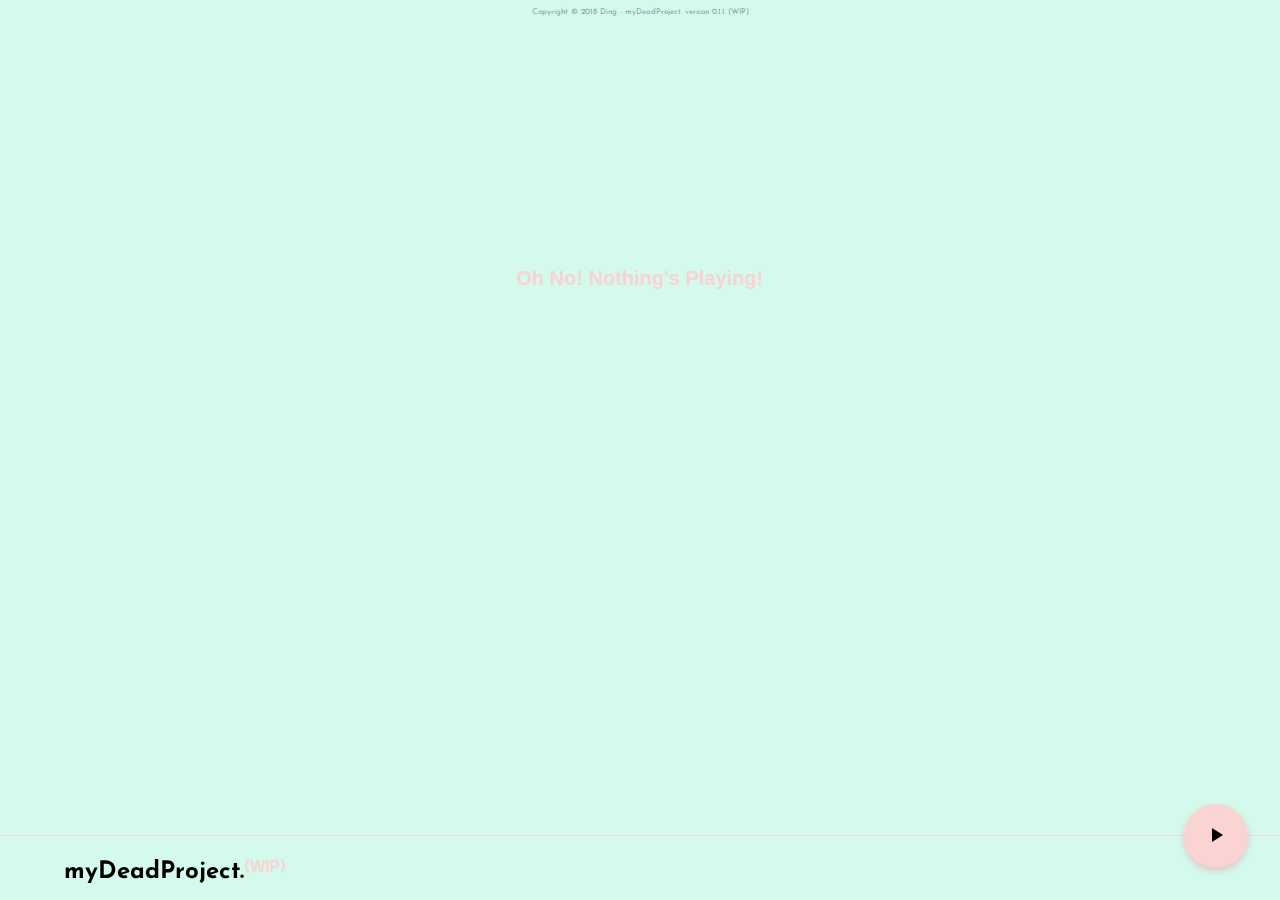
<file: index.html>
<!DOCTYPE html>
<html>
	<head>
		<meta name="keywords" content="website, music, help, depression, ding, dong, bong">
		<meta name="description" content="A dead project.">
		<meta name="author" content="Ding">
		<title>myDeadProject.</title>
		<link rel="shortcut icon" type="image/png" href="img/favicon.png"/>
		<link rel="stylesheet" type="text/css" id="theme" href="theme.css"/>
		<link rel="stylesheet" type="text/css" href="index.css"/>
		<link href="https://fonts.googleapis.com/icon?family=Material+Icons" rel="stylesheet">
		<link href="https://fonts.googleapis.com/css?family=Josefin+Sans:400,400i,600,600i,700,700i&amp;subset=latin-ext" rel="stylesheet">
		<script src="script.js"></script>
	    <meta name="viewport" content="width=device-width, initial-scale=1" />
	</head>
	<body>
		<div>
			</div>
				<p class="footer">Copyright &copy; 2018 Ding - myDeadProject. version 0.1.1 (WIP)</p>
			</div>
			
			<button id="notplaying" style="display: show;"><h2>Oh No! Nothing's Playing!</h2></button>
			<button id="playing" style="display: none;">
				
				<h2>Now Playing<br><span id="black" onclick="action();">"My Dedication To This Project"</span></h2>
				<img class="art" src="img/art.png">
			</button>
			<button class="actionbutton" onclick="playpause();"><i id="playpause" class="material-icons">play_arrow</i></button>
			<div class="navigationbar">
				<h1 class="pagetitle"><span id="black">myDeadProject.</span>⁽ᵂᴵᴾ⁾</h1>

			
	</body>
</html>
</file>
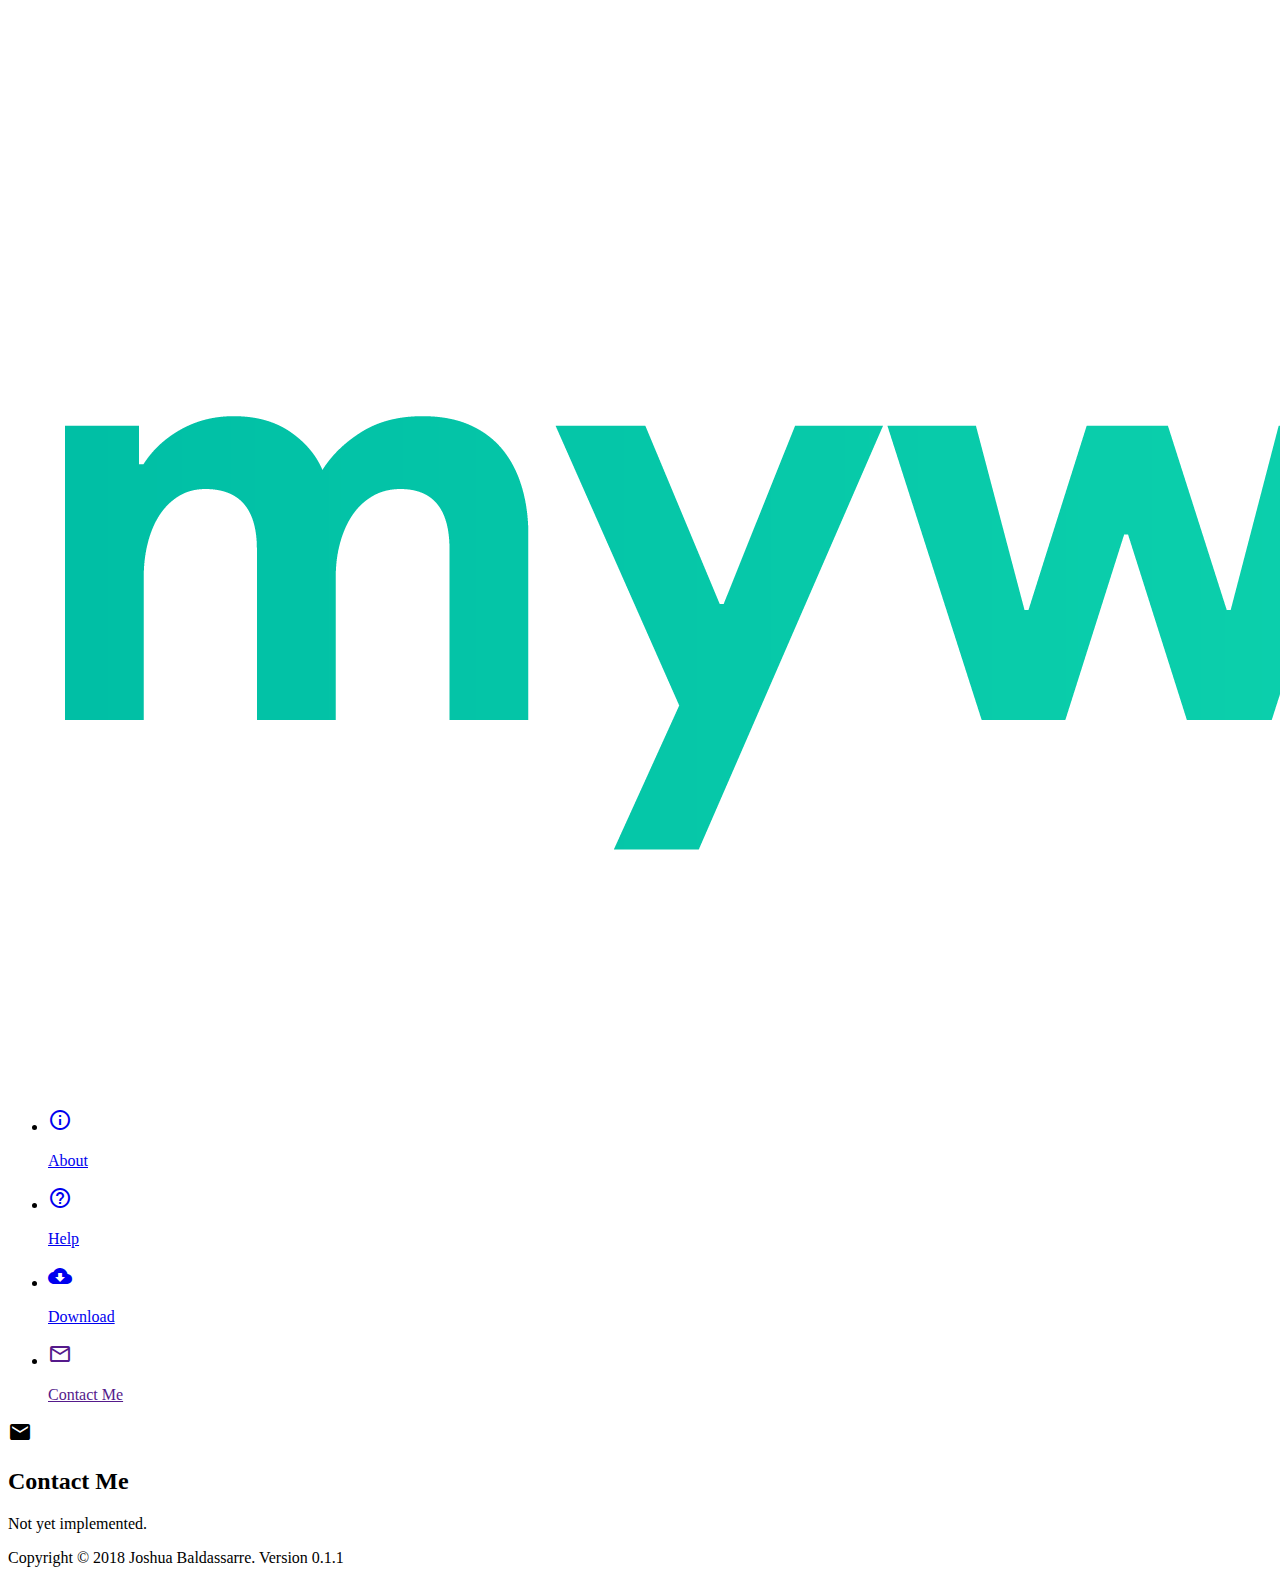
<file: contactme.html>
<!DOCTYPE html>
<html>
	<head>
	<!--What will show on your browser's tab-->
		<title>mywebsite.</title>
		<link rel="shortcut icon" type="image/png" href="img/favicon.png"/>
	<!--Links html file to CSS stylesheet file-->
		<link rel="stylesheet" type="text/css" href="index.css"/>
		<link href="https://fonts.googleapis.com/icon?family=Material+Icons" rel="stylesheet">
	<!--This makes your website scale automatically according to the device's screen size and shape-->
	    <meta name="viewport" content="width=device-width, initial-scale=1" />
	</head>
	<body>
	<!--Contains all of your website's content-->
		<div id="container">
		<!--Contains the top part of your website-->
			<div id="header">
				<img src="img/mywebsitelogopre.png" class="center"/>
			</div>
		<!--Contains the main content of your website-->
			<div id="content">
			<!--Contains the navigation for your website-->
				<div class="topnav">
					<ul>
						<li><a href="index.html"><i class="material-icons">info_outline</i><p>About</p></a></li>
						<li><a href="help.html"><i class="material-icons">help_outline</i><p>Help</p></a></li>
						<li><a href="downloads.html"><i class="material-icons">cloud_download</i><p>Download</p></a></li>
						<li><a class="active" href=""><i class="material-icons">mail_outline</i><p>Contact Me</p></a></li> <!--selected page, edit properties in index.css-->
					</ul>
				</div>
			<!--Contains the actual content of your website-->
				<div id="main">
					<i class="material-icons">mail</i>
					<h2>Contact Me</h2>
					<P>Not yet implemented.</P>
				</div>
			</div>
		<!--Contains you bottom of your website-->
			<div id="footer">
				Copyright &copy; 2018 Joshua Baldassarre. Version 0.1.1
			</div>
		</div>
	</body>
</html>
</file>
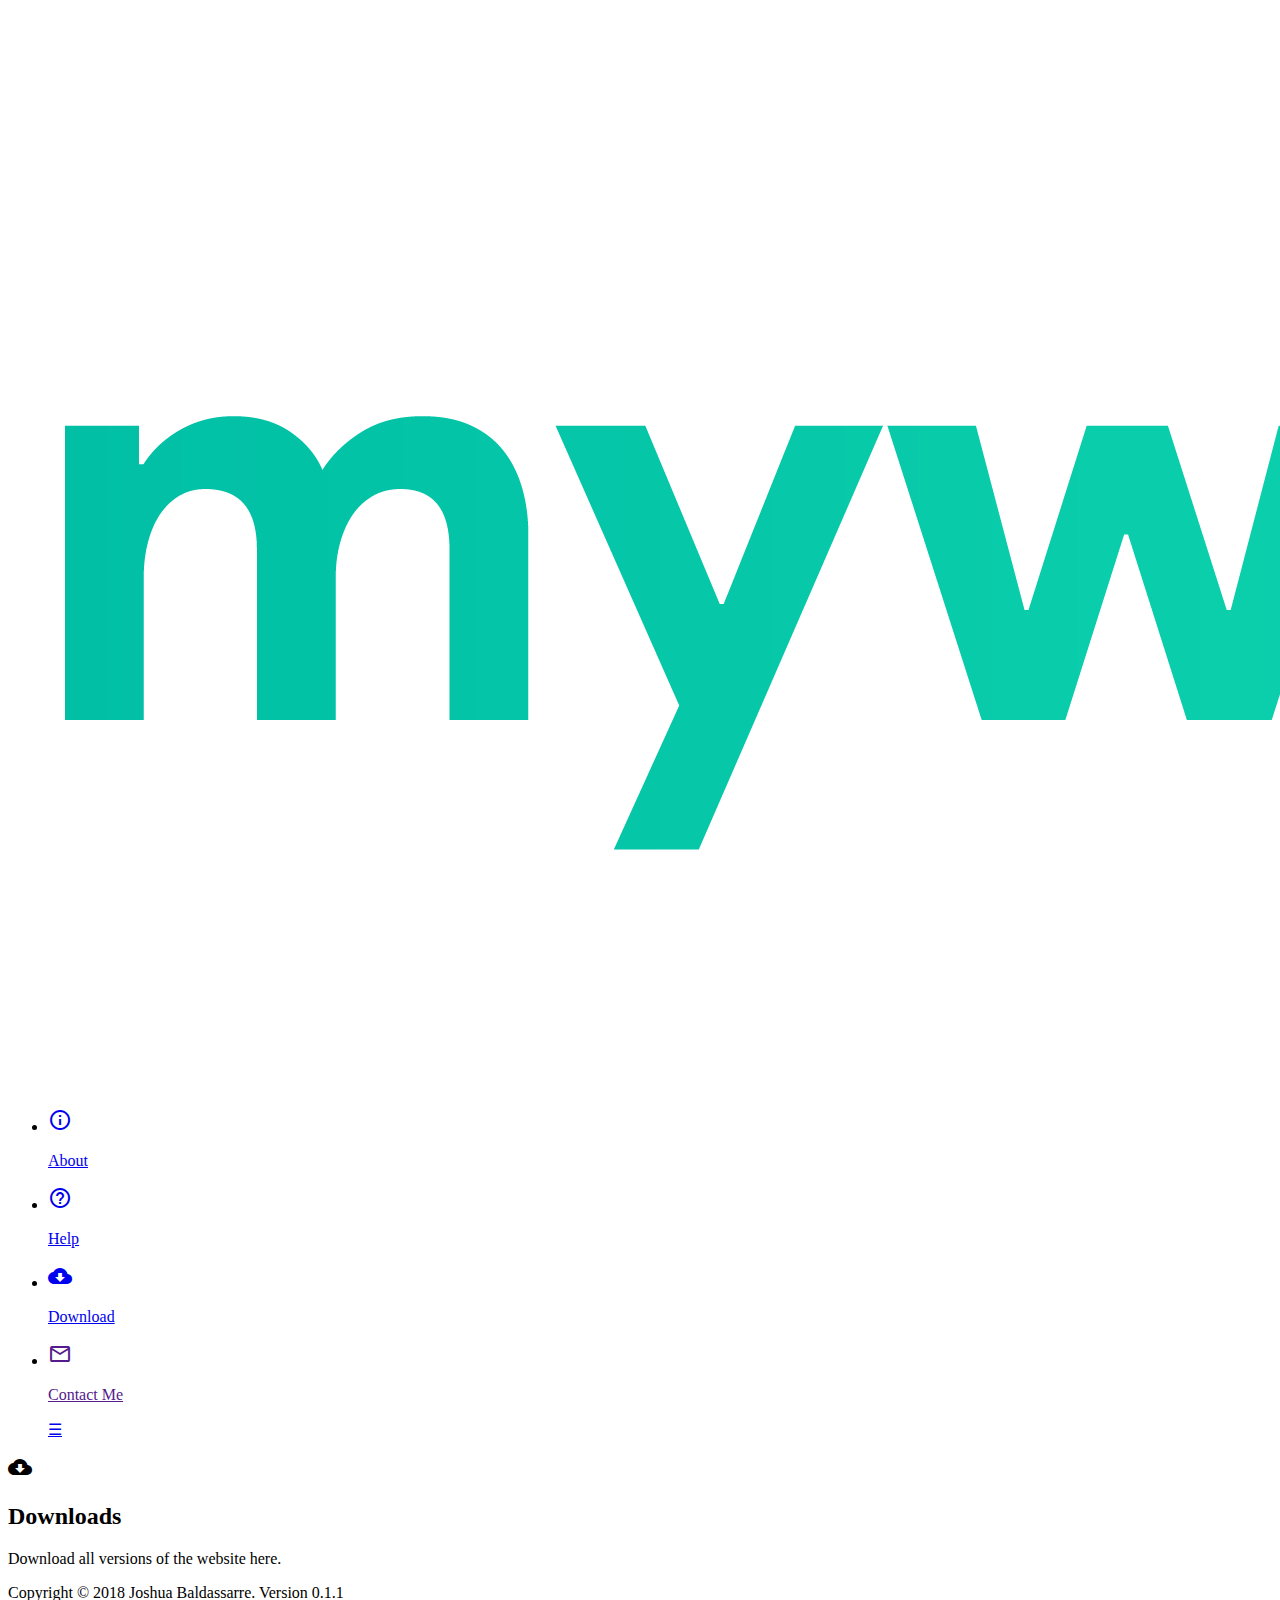
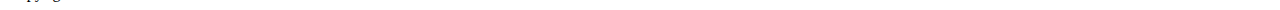
<file: downloads.html>
<!DOCTYPE html>
<html>
	<head>
	<!--What will show on your browser's tab-->
		<title>mywebsite.</title>
		<link rel="shortcut icon" type="image/png" href="img/favicon.png"/>
	<!--Links html file to CSS stylesheet file-->
		<link rel="stylesheet" type="text/css" href="index.css"/>
		<link href="https://fonts.googleapis.com/icon?family=Material+Icons" rel="stylesheet">
	<!--This makes your website scale automatically according to the device's screen size and shape-->
	    <meta name="viewport" content="width=device-width, initial-scale=1" />
	</head>
	<body>
	<!--Contains all of your website's content-->
		<div id="container">
		<!--Contains the top part of your website-->
			<div id="header">
				<img src="img/mywebsitelogopre.png" class="center"/>
			</div>
		<!--Contains the main content of your website-->
			<div id="content">
			<!--Contains the navigation for your website-->
				<div class="topnav">
					<ul>
						<li><a href="index.html"><i class="material-icons">info_outline</i><p>About</p></a></li>
						<li><a href="index2.html"><i class="material-icons">help_outline</i><p>Help</p></a></li>
						<li><a class="active" href="downloads.html"><i class="material-icons">cloud_download</i><p>Download</p></a></li>
						<li><a href=""><i class="material-icons">mail_outline</i><p>Contact Me</p></a></li> <!--selected page-->
						<a href="javascript:void(0);" class="icon" onclick="myFunction()">&#9776;</a>
					</ul>
				</div>
			<!--Contains the actual content of your website-->
				<div id="main">
					<i class="material-icons">cloud_download</i>
					<h2>Downloads</h2>
					<P>Download all versions of the website here.</P>
				</div>
			</div>
		<!--Contains you bottom of your website-->
			<div id="footer">
				Copyright &copy; 2018 Joshua Baldassarre. Version 0.1.1
			</div>
		</div>
	</body>
</html>
</file>
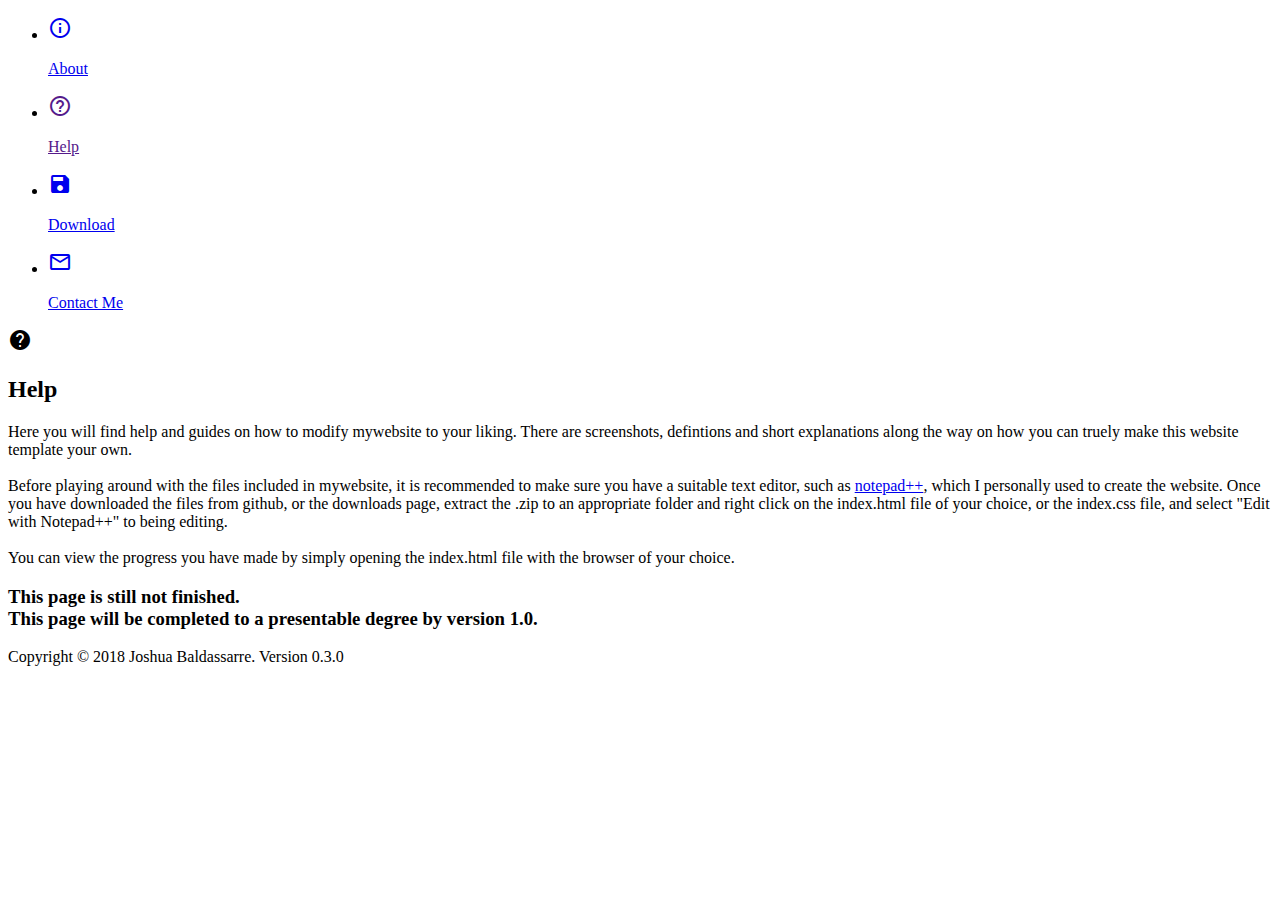
<file: help.html>
<!DOCTYPE html>
<html>
	<head>
	<!--What will show on your browser's tab-->
		<title>mywebsite.</title>
		<link rel="shortcut icon" type="image/png" href="img/favicon.png"/>
	<!--Links html file to CSS stylesheet file-->
		<link rel="stylesheet" type="text/css" href="index.css"/>
		<link href="https://fonts.googleapis.com/icon?family=Material+Icons" rel="stylesheet">
		<link href="https://fonts.googleapis.com/css?family=Open+Sans:300,300i,400,400i,600,600i,700,700i,800,800i" rel="stylesheet">
	<!--This makes your website scale automatically according to the device's screen size and shape-->
	    <meta name="viewport" content="width=device-width, initial-scale=1" />
	</head>
	<body>
	<!--Contains all of your website's content-->
		<div id="container">

		<!--Contains the main content of your website-->
			<div id="content">
			<!--Contains the navigation for your website-->
				<div class="topnav">
					<ul>

						<li><a href="index.html"><i class="material-icons">info_outline</i><p>About</p></a></li>
						<li><a id="active" href=""><i class="material-icons">help_outline</i><p>Help</p></a></li> <!--selected page, edit properties in index.css-->
						<li><a href="downloads.html"><i class="material-icons">save_alt</i><p>Download</p></a></li>
						<li><a href="contactme.html"><i class="material-icons">mail_outline</i><p>Contact Me</p></a></li>
					</ul>
				</div>
			<!--Contains the actual content of your website-->
				<div id="main">
					<i class="material-icons">help</i>
					<h2>Help</h2>
					<P>Here you will find help and guides on how to modify mywebsite to your liking.
					There are screenshots, defintions and short explanations along the way on how you 
					can truely make this website template your own.<br><br>Before playing around with
					the files included in mywebsite, it is recommended to make sure you have a suitable
					text editor, such as <a href="https://notepad-plus-plus.org/">notepad++</a>, which I
					personally used to create the website. Once you have downloaded the files from
					github, or the downloads page, extract the .zip to an appropriate folder and right click
					on the index.html file of your choice, or the index.css file, and select "Edit with Notepad++" to being editing.
					<br><br>You can view the progress you have made by simply opening the index.html file with 
					the browser of your choice.</P>
					<h3>This page is still not finished.<br>This page will be completed to a presentable degree by version 1.0.</h3>
				</div>
			</div>
		<!--Contains you bottom of your website-->
			<div id="footer">
				Copyright &copy; 2018 Joshua Baldassarre. Version 0.3.0
			</div>
		</div>
	</body>
</html>
</file>
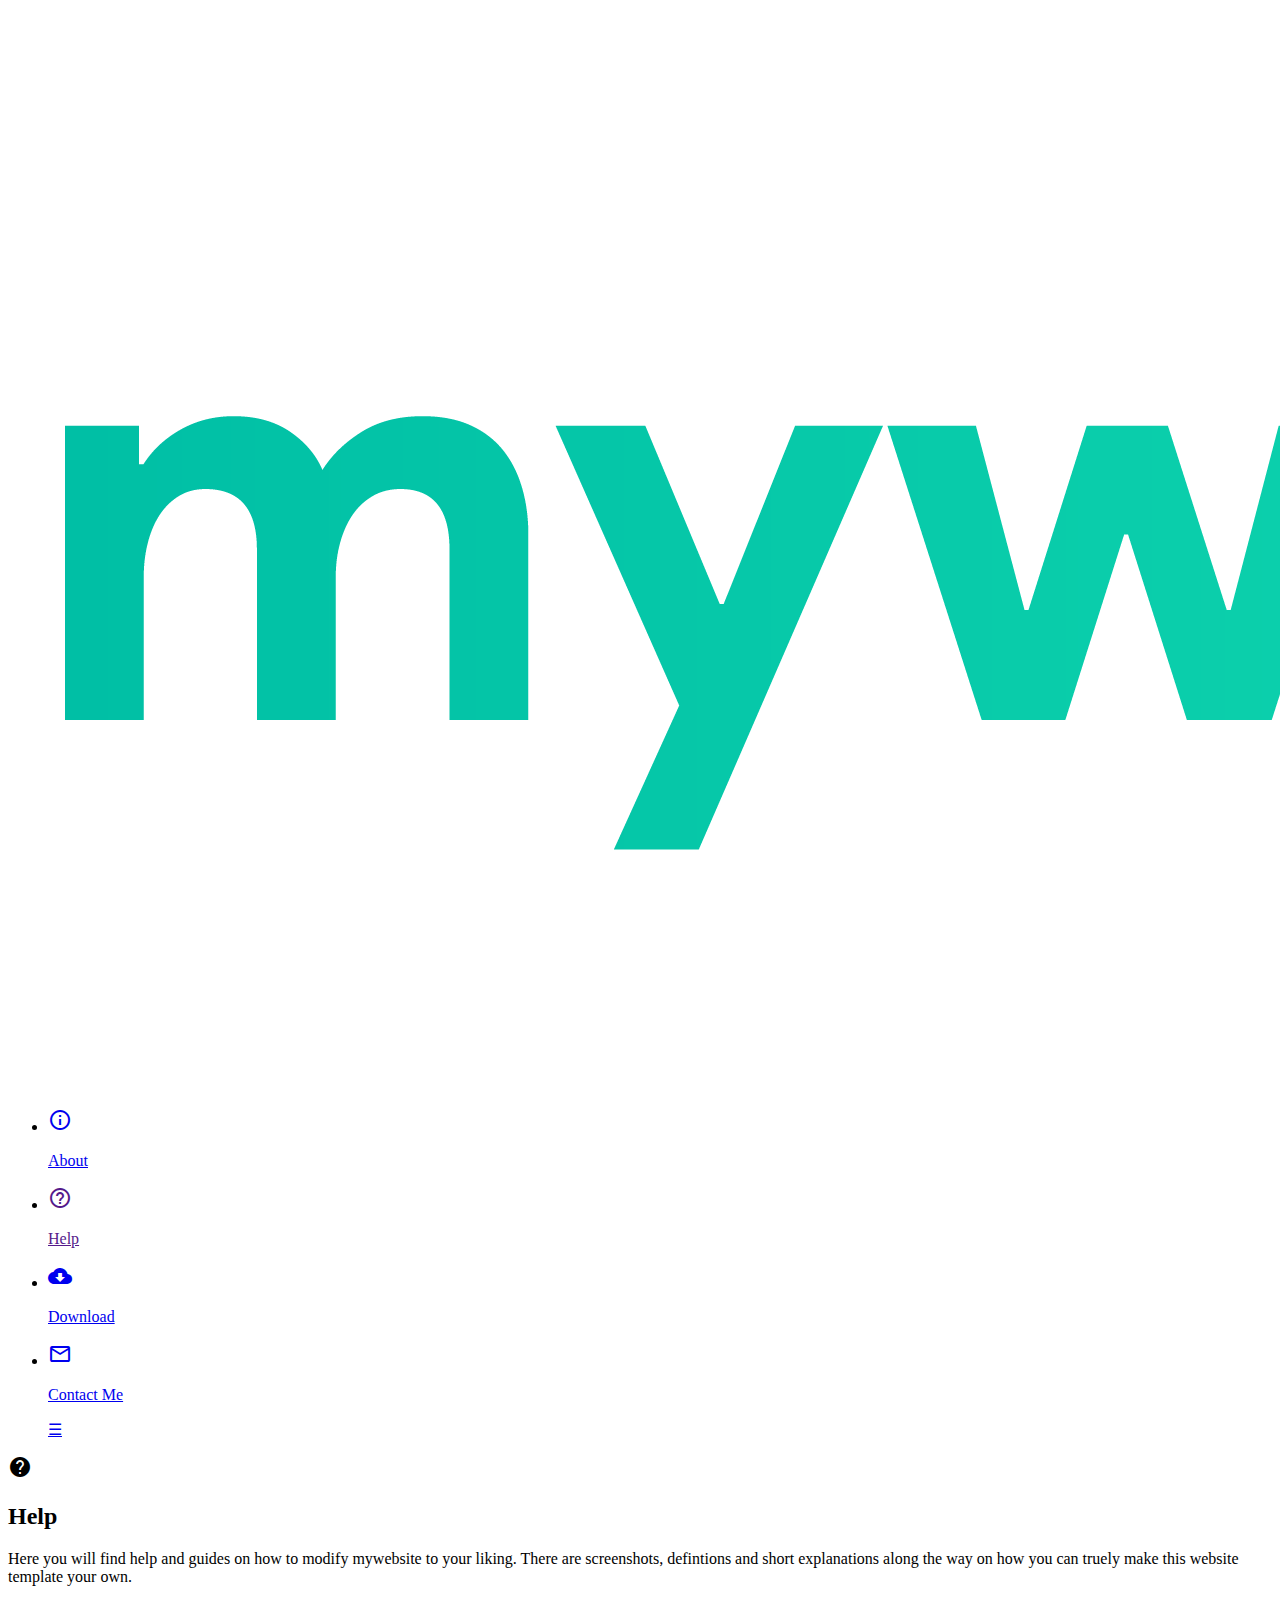
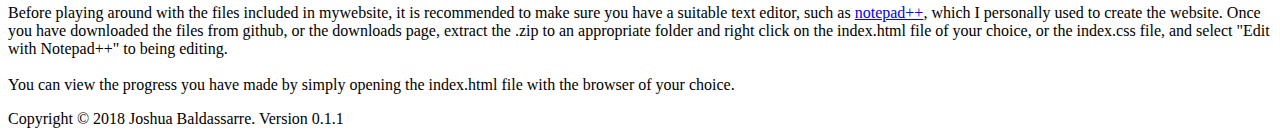
<file: index2.html>
<!DOCTYPE html>
<html>
	<head>
	<!--What will show on your browser's tab-->
		<title>mywebsite.</title>
		<link rel="shortcut icon" type="image/png" href="img/favicon.png"/>
	<!--Links html file to CSS stylesheet file-->
		<link rel="stylesheet" type="text/css" href="index.css"/>
		<link href="https://fonts.googleapis.com/icon?family=Material+Icons" rel="stylesheet">
	<!--This makes your website scale automatically according to the device's screen size and shape-->
	    <meta name="viewport" content="width=device-width, initial-scale=1" />
	</head>
	<body>
	<!--Contains all of your website's content-->
		<div id="container">
		<!--Contains the top part of your website-->
			<div id="header">
				<img src="img/mywebsitelogopre.png" class="center"/>
			</div>
		<!--Contains the main content of your website-->
			<div id="content">
			<!--Contains the navigation for your website-->
				<div class="topnav">
					<ul>
						<li><a href="index.html"><i class="material-icons">info_outline</i><p>About</p></a></li>
						<li><a class="active" href=""><i class="material-icons">help_outline</i><p>Help</p></a></li> <!--selected page-->
						<li><a href="downloads.html"><i class="material-icons">cloud_download</i><p>Download</p></a></li>
						<li><a href="index3.html"><i class="material-icons">mail_outline</i><p>Contact Me</p></a></li>
						<a href="javascript:void(0);" class="icon" onclick="myFunction()">&#9776;</a>
					</ul>
				</div>
			<!--Contains the actual content of your website-->
				<div id="main">
					<i class="material-icons">help</i>
					<h2>Help</h2>
					<P>Here you will find help and guides on how to modify mywebsite to your liking.
					There are screenshots, defintions and short explanations along the way on how you 
					can truely make this website template your own.<br><br>Before playing around with
					the files included in mywebsite, it is recommended to make sure you have a suitable
					text editor, such as <a href="https://notepad-plus-plus.org/">notepad++</a>, which I
					personally used to create the website. Once you have downloaded the files from
					github, or the downloads page, extract the .zip to an appropriate folder and right click
					on the index.html file of your choice, or the index.css file, and select "Edit with Notepad++" to being editing.
					<br><br>You can view the progress you have made by simply opening the index.html file with 
					the browser of your choice.</P>
				</div>
			</div>
		<!--Contains you bottom of your website-->
			<div id="footer">
				Copyright &copy; 2018 Joshua Baldassarre. Version 0.1.1
			</div>
		</div>
	</body>
</html>
</file>
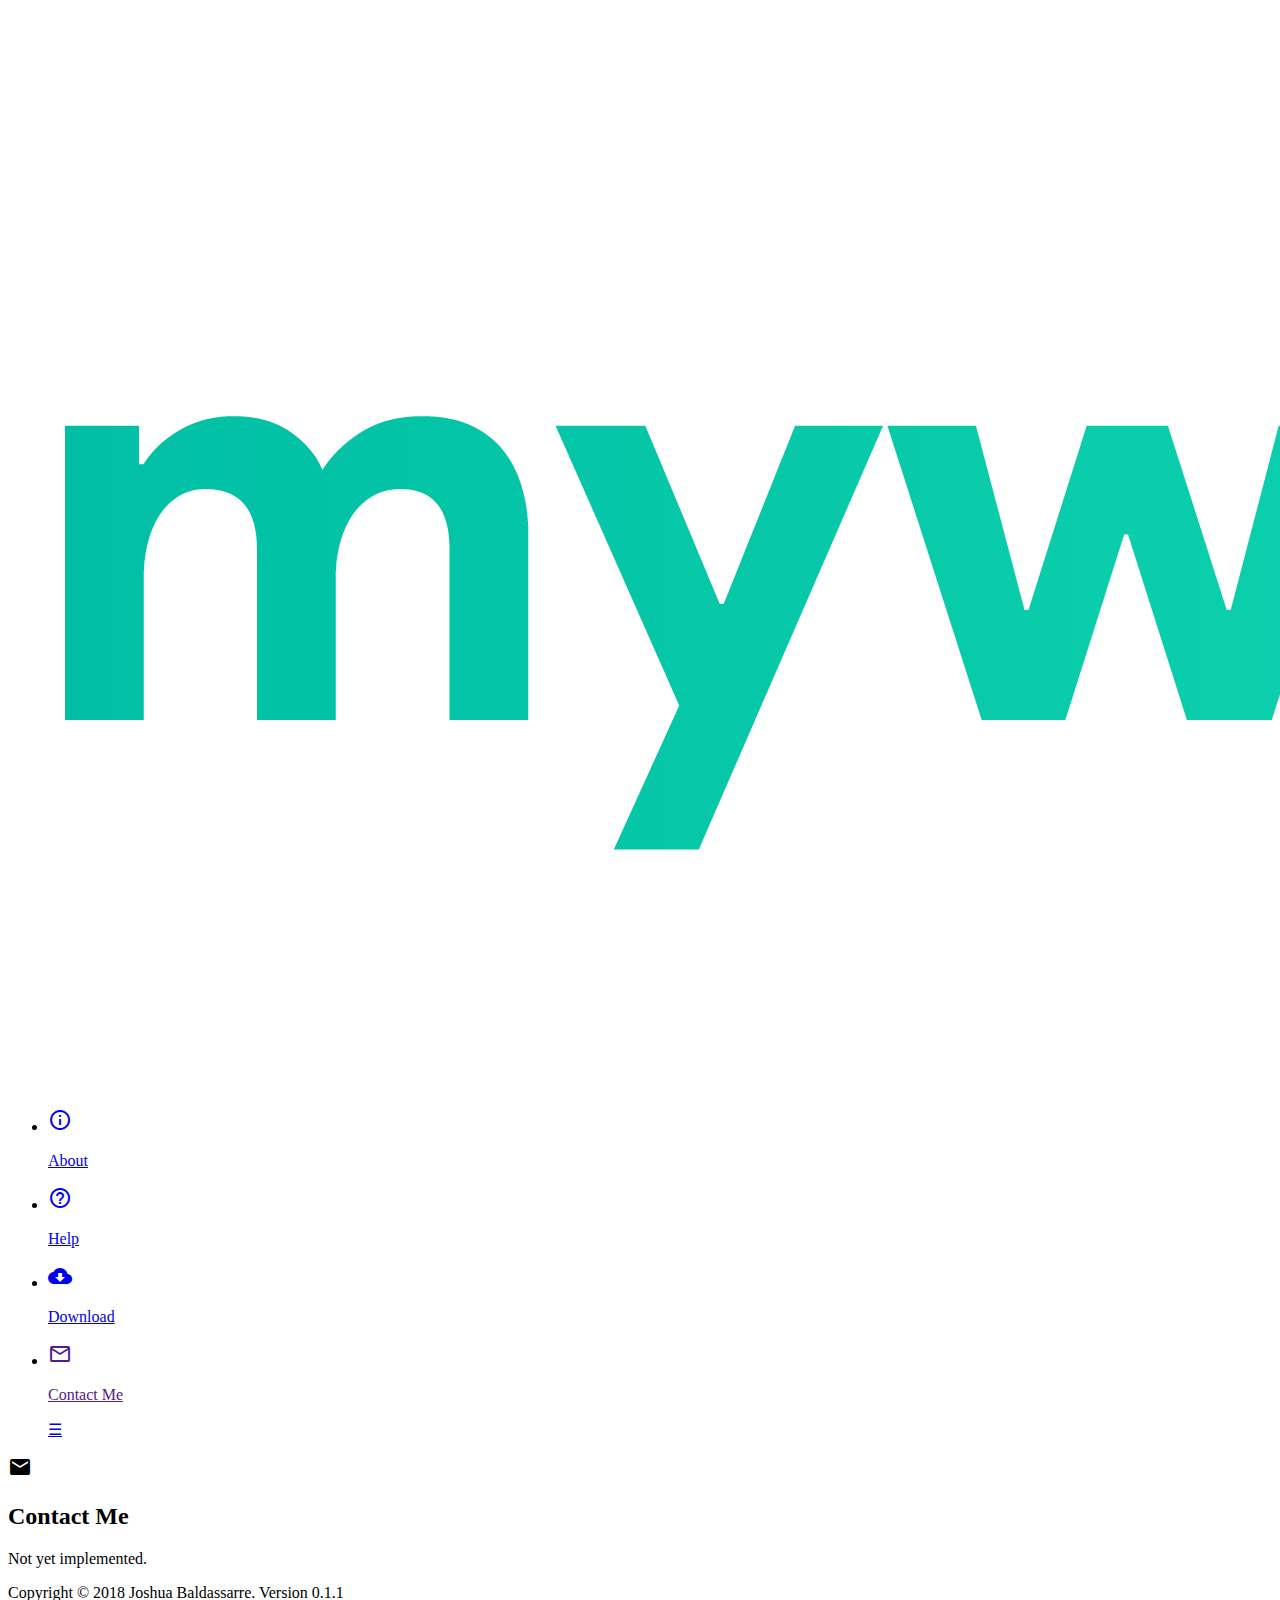
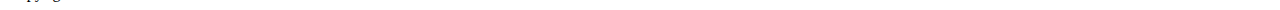
<file: index3.html>
<!DOCTYPE html>
<html>
	<head>
	<!--What will show on your browser's tab-->
		<title>mywebsite.</title>
		<link rel="shortcut icon" type="image/png" href="img/favicon.png"/>
	<!--Links html file to CSS stylesheet file-->
		<link rel="stylesheet" type="text/css" href="index.css"/>
		<link href="https://fonts.googleapis.com/icon?family=Material+Icons" rel="stylesheet">
	<!--This makes your website scale automatically according to the device's screen size and shape-->
	    <meta name="viewport" content="width=device-width, initial-scale=1" />
	</head>
	<body>
	<!--Contains all of your website's content-->
		<div id="container">
		<!--Contains the top part of your website-->
			<div id="header">
				<img src="img/mywebsitelogopre.png" class="center"/>
			</div>
		<!--Contains the main content of your website-->
			<div id="content">
			<!--Contains the navigation for your website-->
				<div class="topnav">
					<ul>
						<li><a href="index.html"><i class="material-icons">info_outline</i><p>About</p></a></li>
						<li><a href="index2.html"><i class="material-icons">help_outline</i><p>Help</p></a></li>
						<li><a href="downloads.html"><i class="material-icons">cloud_download</i><p>Download</p></a></li>
						<li><a class="active" href=""><i class="material-icons">mail_outline</i><p>Contact Me</p></a></li> <!--selected page-->
						<a href="javascript:void(0);" class="icon" onclick="myFunction()">&#9776;</a>
					</ul>
				</div>
			<!--Contains the actual content of your website-->
				<div id="main">
					<i class="material-icons">mail</i>
					<h2>Contact Me</h2>
					<P>Not yet implemented.</P>
				</div>
			</div>
		<!--Contains you bottom of your website-->
			<div id="footer">
				Copyright &copy; 2018 Joshua Baldassarre. Version 0.1.1
			</div>
		</div>
	</body>
</html>
</file>
<file: theme.css>
:root {
	--font: 'Josefin Sans', sans-serif;
	--text: #fad3d3; /*Change text color*/
	--bgcolor: #d4f9ed; /*Change background color*/
	--primary: #d4f9ed; /*Change main color*/
	--secondary: #fad3d3; /*Change highlight color*/
	--foot: rgba(0, 0, 0, 0.4); /*Change footer text color*/
	--actionshadow: 0px 3px 6px rgba(250, 125, 125, 0.4); /*Change playpause button shadow properties*/
	--actionshadow-raised: 0px 6px 12px rgba(250, 125, 125, 0.4); /*Change playpause button shadow properties when raised*/
	--ppcolor: #000; /*Change playpause play button color*/
	--none: rgba(0, 0, 0, 0)
}
</file>
<file: index.css>
body {
	background: var(--bgcolor);
	font-family: var(--font);
	color: var(--text);
}

button:focus {
	outline: none !important;
}

.art {
	width: 90%;
	border-radius: 12px;
	box-shadow: var(--actionshadow);
}

#black {
	color: var(--ppcolor) !important;
}

#notplaying {
	padding: 4px;
	margin-top: 10%;
	outline: none;
	border: none;
	background: var(--none);
	color: var(--text) !important;
	z-index: 5;
	width: 100%;
	height: 256px;
	border-radius: 8px;
	cursor: default;
}

#playing {
	padding: 4px;
	margin-top: 0px;
	outline: none !important;
	border: none;
	background: var(--none);
	color: var(--text) !important;
	z-index: 5;
	width: 100%;
	height: 512px;
	border-radius: 8px;
	cursor: default;
	margin-bottom: 5%;
}


.pagetitle {
	position: fixed;
	text-align: center;
	bottom: 0;
	left: 5%;
	font-size: 150%;
}

.navigationbar {
	background: var(--primary);
	position: fixed ;
	z-index: 4;
	left: 0;
	bottom: 0;
	width: 100%;
	height: 64px;
	border-style: solid;
	border-width: 1px 0px 0px 0px;
	border-color: var(--secondary);
}

.actionbutton {
	-webkit-tap-highlight-color: transparent;
	user-select: none;
	position: fixed;
	outline: none !important;
	border: none;
	background: var(--secondary);
	color: var(--ppcolor) !important;
	z-index: 5;
	width: 64px;
	height: 64px;
	right: 32px;
	bottom: 32px;
	border-radius: 32px;
	box-shadow: var(--actionshadow);
	cursor: pointer;
	transition: 0.1s;
}

.actionbutton:focus {
	-webkit-tap-highlight-color: transparent;
	user-select: none;
	outline: none !important;
}

.actionbutton:active {
	-webkit-tap-highlight-color: transparent;
	user-select: none;
	outline: none !important;
	box-shadow: var(--actionshadow-raised);
	filter: brightness(110%);
}

.footer {
	color: var(--foot);
	font-size: 50%;
	text-align: center;
	top: 0;
}
</file>
